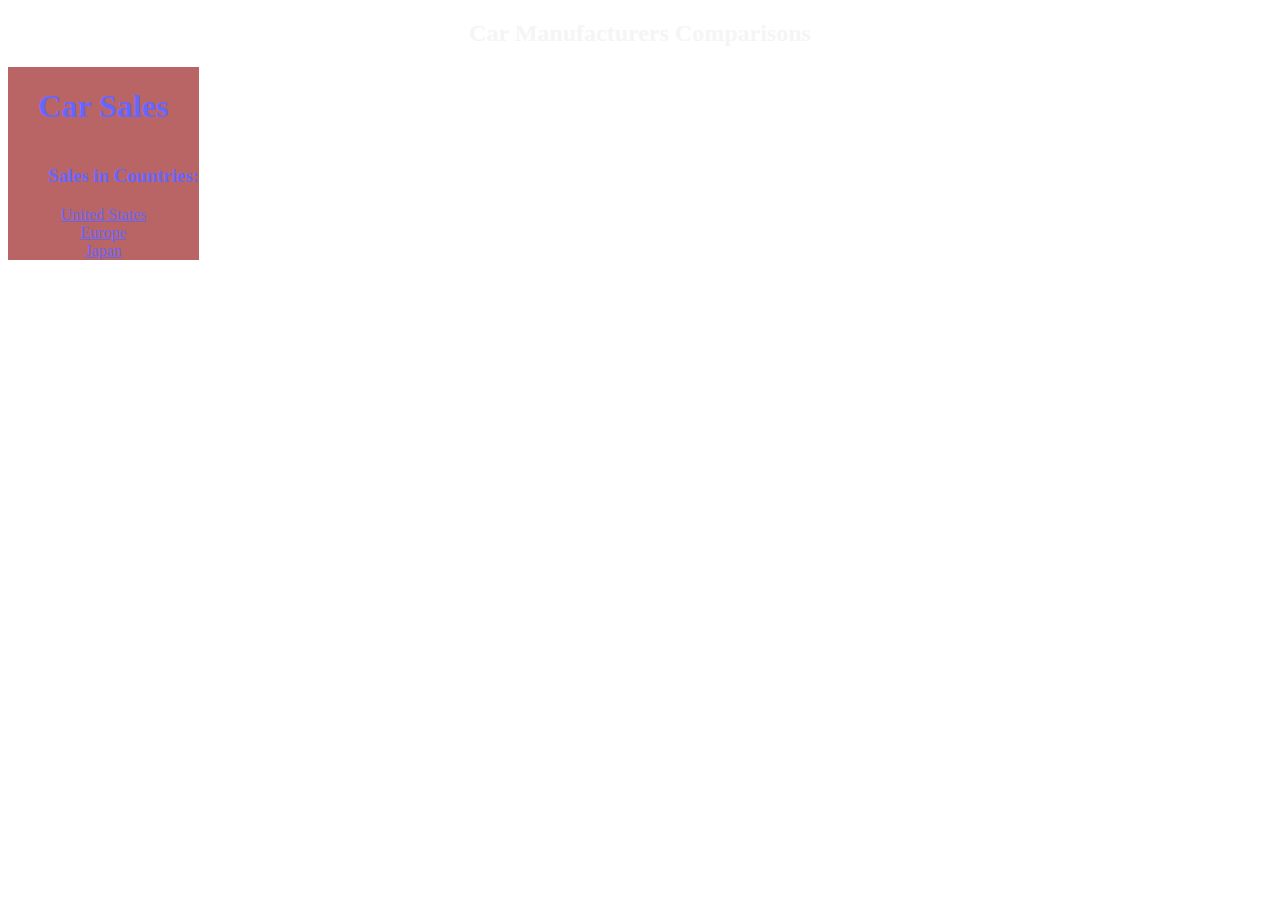
<file: Data_Website_Project/index.html>
<!DOCTYPE html>
<html>
<head>
      <link rel="stylesheet" type="text/css" href="styleSheet.css">
    <title>Top Selling Car Manufacturers in Different Countries </title>



</head>
<Header>
    <h2>Car Manufacturers Comparisons</h2>
</Header>
<body>
<script type="text/javascript" src="https://www.google.com/jsapi"></script>
<div id="chart_div"></div>

<script src="scripts.js"></script>
       <div id="navBar">
    <h1>Car Sales</h1>



            <ol><h3>Sales in Countries:</h3></ol>
         <li><a href="index2.html">United States</a></li>
         <li><a href="index3.html">Europe</a></li>
         <li><a href="index4.html">Japan</a></li>
      </div>








</body>
</html>
</file>
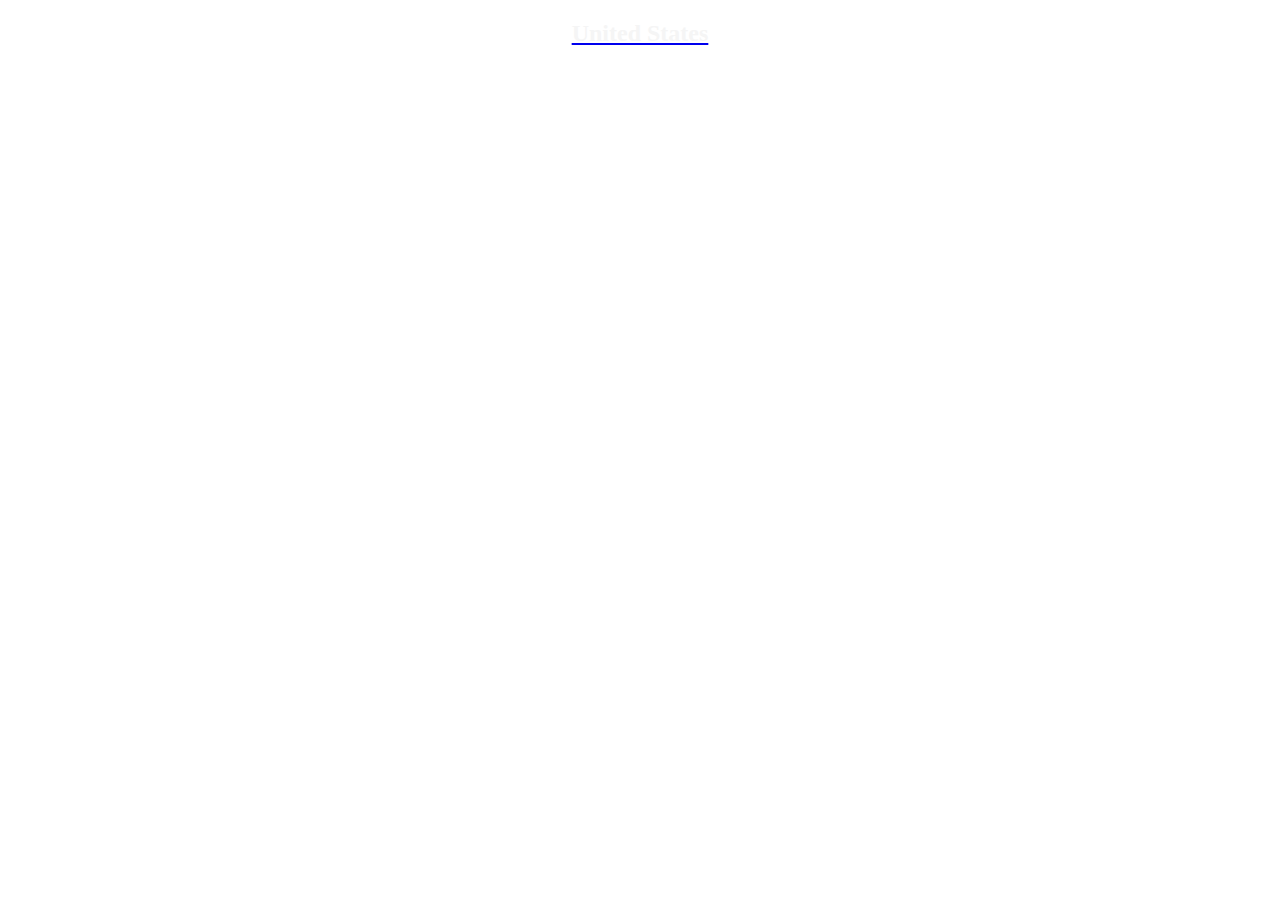
<file: Data_Website_Project/index2.html>
<!DOCTYPE html>
<html xmlns="http://www.w3.org/1999/html">
<head>
    <link rel="stylesheet" type="text/css" href="styleSheet.css">
    <title>Top Selling Car Manufacturers in Different Countries </title>
</head>
<Header>
   <a href="index.html">
    <h2>United States</h2>
</a>
</Header>
<body>
<script type="text/javascript" src="https://www.google.com/jsapi"></script>
<div id="chart_div"></div>
<script>type="text/javascript"; src="https://www.google.com/jsapi?autoload={'modules':[{'name':'visualization','version':'1.1','packages':['corechart']}]}"></script>
<div id="p2"><p>As you can see in the United States, Ford is the top selling car manufacturer with 2,376,841
in the year of 2014.</p></div>








</body>
</html>
</file>
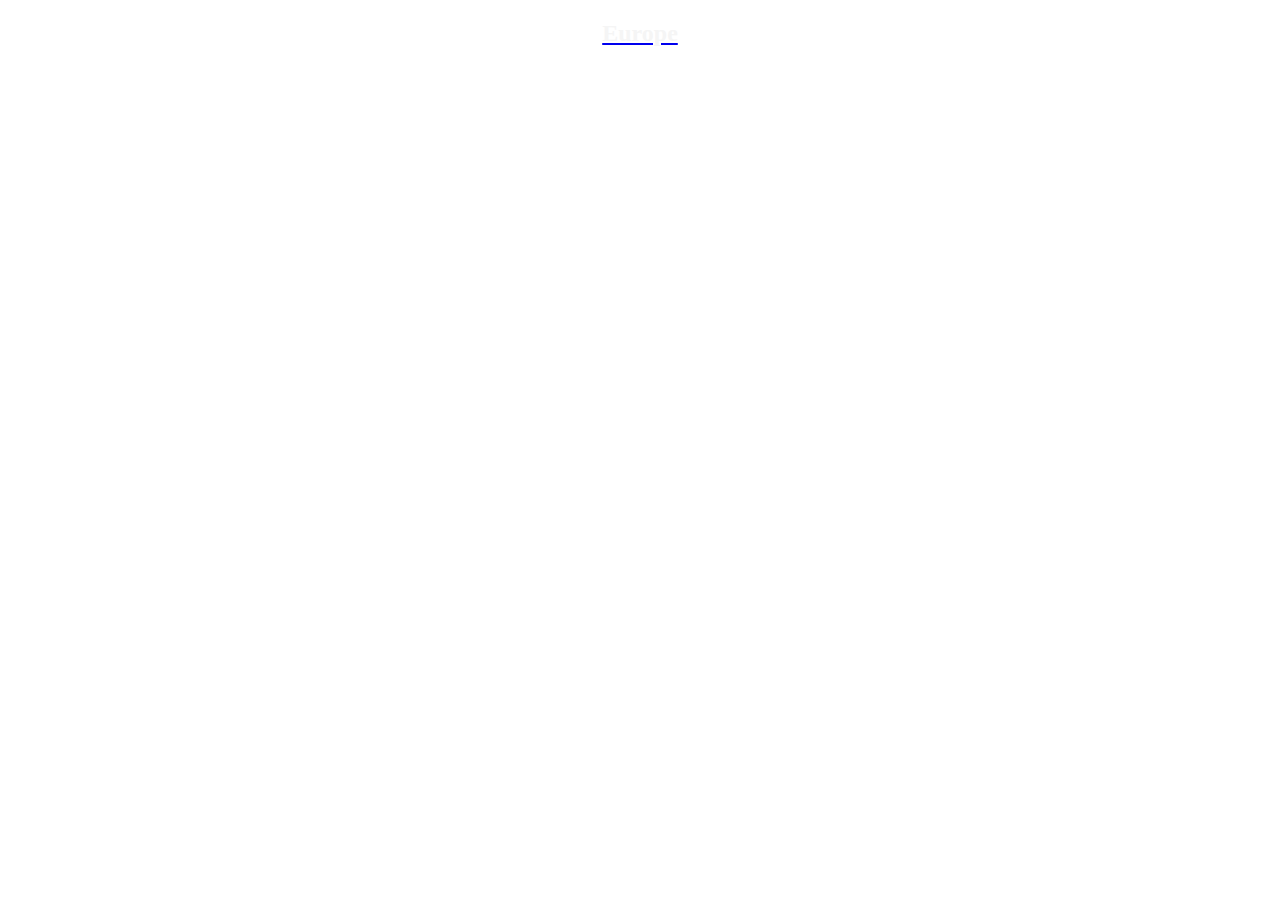
<file: Data_Website_Project/index3.html>
<!DOCTYPE html>
<html>
<head>
    <link rel="stylesheet" type="text/css" href="styleSheet.css">
    <title>Top Selling Car Manufacturers in Different Countries </title>
</head>
<Header>
    <a href="index.html">
    <h2>Europe</h2>
</a>
</Header>
<body>
<script type="text/javascript" src="https://www.google.com/jsapi"></script>
<div id="chart_div"></div>
<script src="scripts.js"></script>
<div id="p2">
    <p>Europe isn't really big on selling Ford's or Toyota's. In Europe the top selling car manufacturer
        is the VW Group that had a whopping total sales of over 3 million.</p></div>








</body>
</html>
</file>
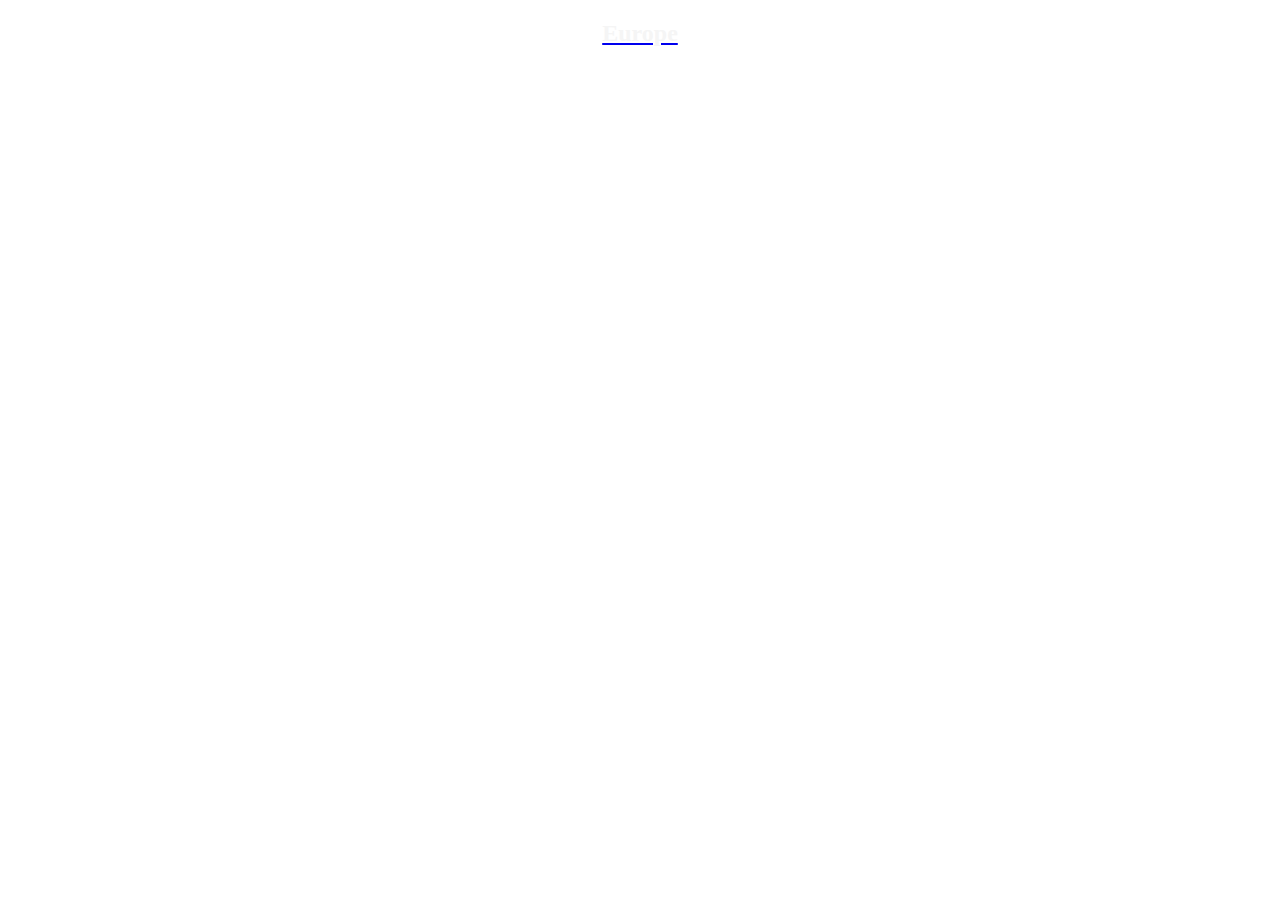
<file: Data_Website_Project/index4.html>
<!DOCTYPE html>
<html>
<head>
    <link rel="stylesheet" type="text/css" href="styleSheet.css">
    <title>Top Selling Car Manufacturers in Different Countries </title>
</head>
<Header>
    <a href="index.html">
    <h2>Europe</h2>
</a>
</Header>
<body>
<script type="text/javascript" src="https://www.google.com/jsapi"></script>
<div id="chart_div"></div>
<script src="scripts.js"></script>
<div id="p2">
    <p>From this chart it's noticeable that Japan sells Toyota in a big amount considering that they sold
        almost twice the amount of Honda's which are number two in there top selling manufacturers.</p>

</div>


</body>
</html>
</file>
<file: Data_Website_Project/styleSheet.css>
header{
    text-align: center;
}
h2 {
    color:whitesmoke;
}
body{
    background-image: url("http://pictures.topspeed.com/IMG/crop/201404/2015-toyota-camry-77_1600x0w.jpg");
    background-size:100%;
    text-align:center;
}
#navBar{
   float:left;
    color:blue;
    background-color:darkred;
    opacity: 0.6;
}
h3{
    color:blue;
    float:left;
}

#p2{
    color:white;
    text-align-all: center;
    font-size: 25px;
}
</file>
